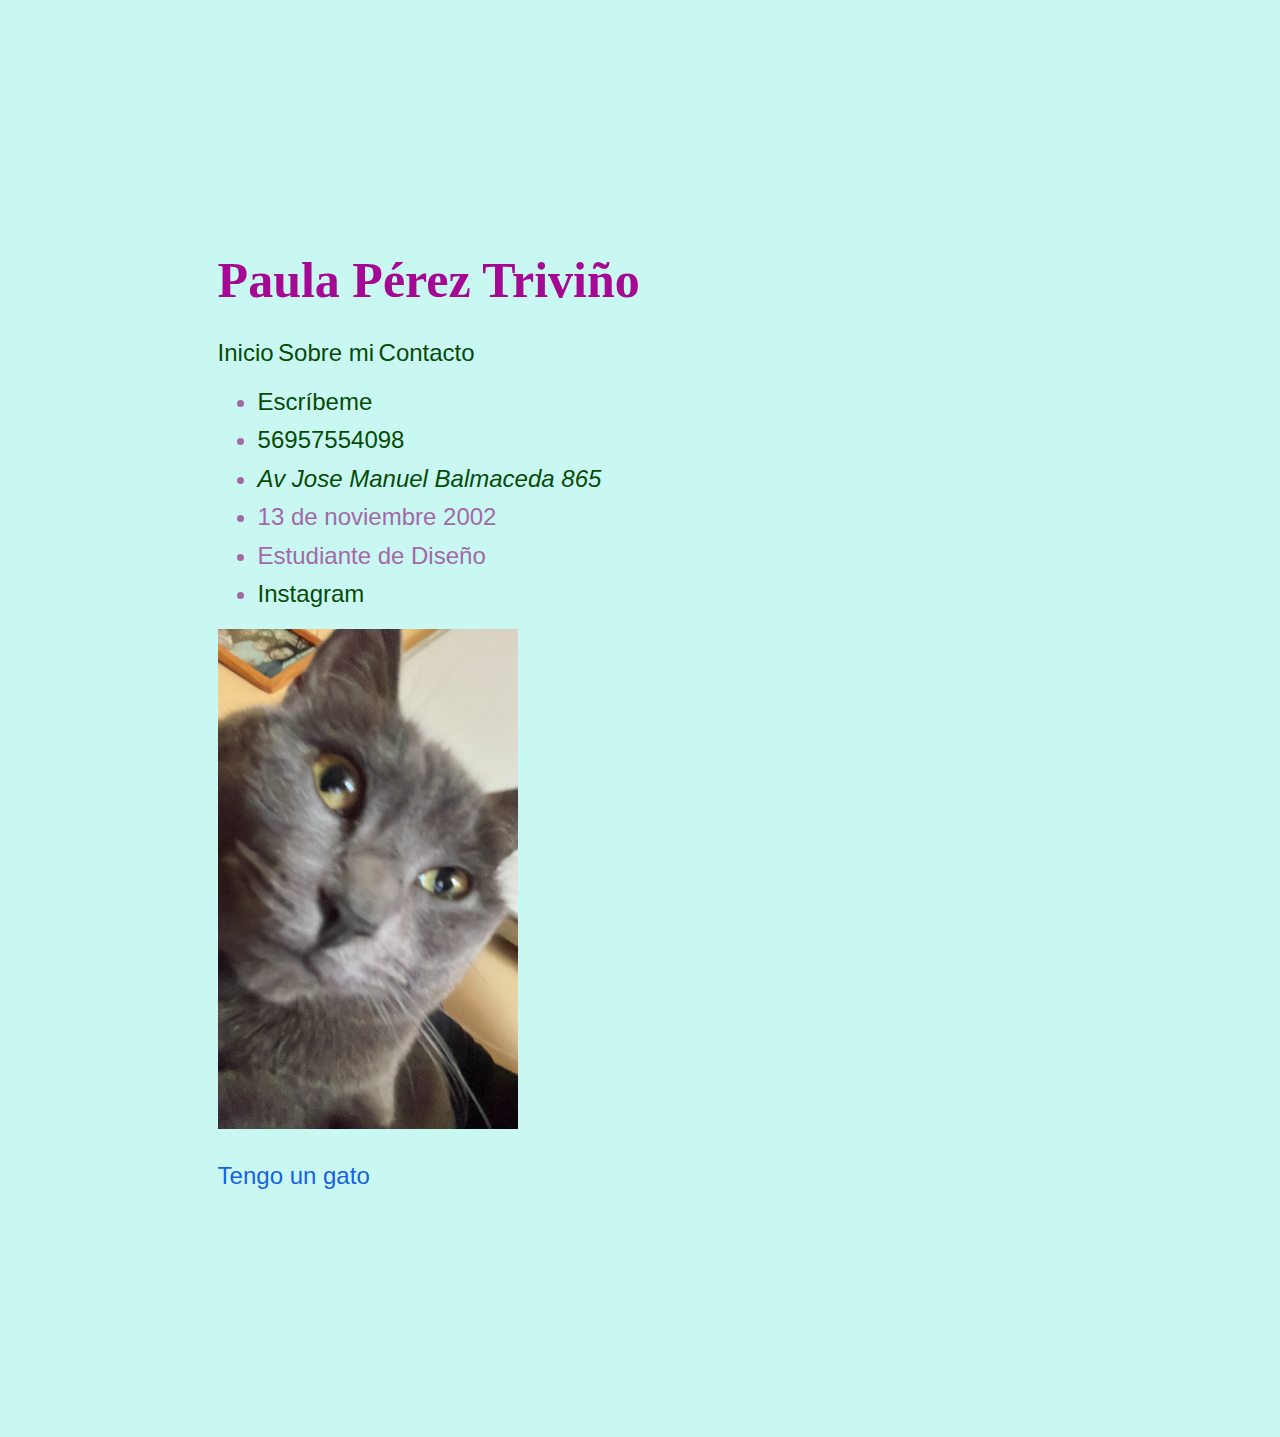
<file: Ejercicio 1/index.html>
<!DOCTYPE html>
<html lang="en">
<head>
    <meta charset="UTF-8">
    <meta name="viewport" content="width=device-width, initial-scale=1.0">
    <title>Primera página de presentación</title>
    <link rel="stylesheet" href="style.css">
</head>
<header>
    <h1>Paula Pérez Triviño</h1>
</header>
<body>

<nav>
    <a href="index.html">Inicio</a>
    <a href="sobre-mi.html">Sobre mi</a>
    <a href="contacto.html">Contacto</a>
</nav>
<ul>
  <li><a href="mailto:paula.perez.t@mail.pucv.cl">Escríbeme</a></li>
  <li>
    <a href="tel:+56957554098">56957554098</a>
  </li>
  <li>
    <address>
      <a href="#">Av Jose Manuel Balmaceda 865</a>
    </address>
  </li>
  <li>
    <time datetime="2002-11-13">13 de noviembre 2002</time>
  </li>
  <li>Estudiante de Diseño</li>
  <li>
    <a href="https://www.instagram.com/xpaulavictoria13/">Instagram</a>
</ul>
<img src="D60FF4E8-215D-4DCE-9882-413DEC55EE8D.jpg" width="300" height="500" 
alt="gata-gris">
<p>
Tengo un gato 
</class="ion-padding"> 
</body>
</html>
</file>
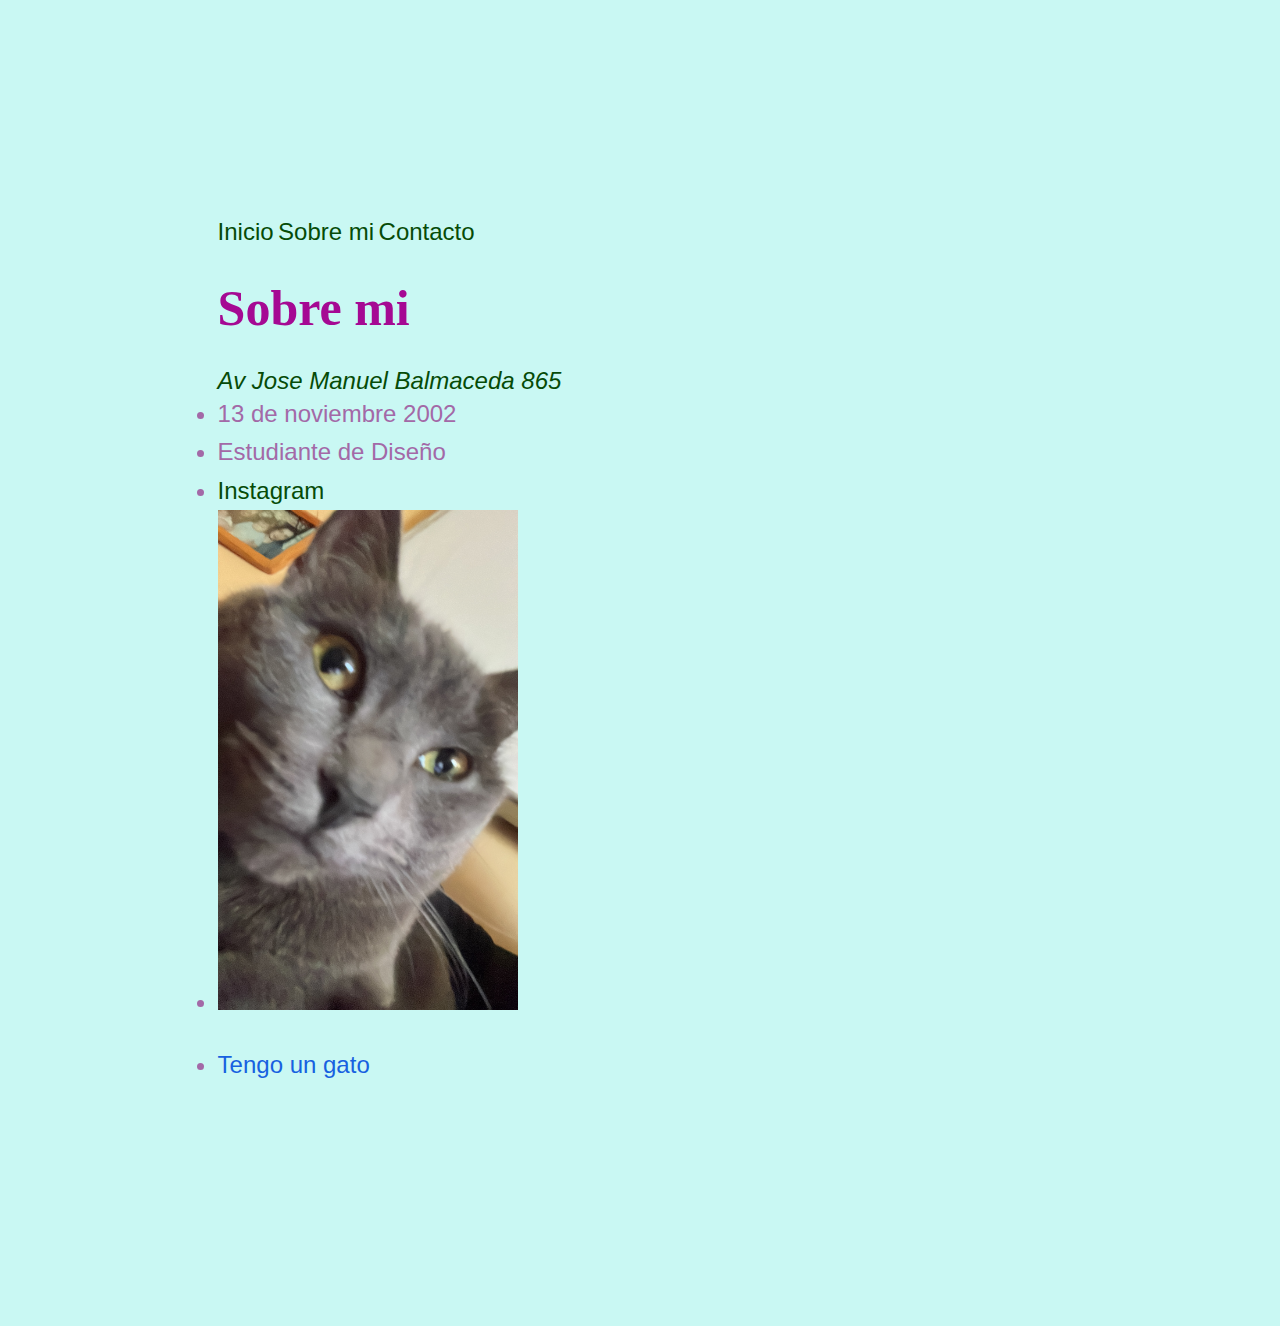
<file: Ejercicio 1/sobre-mi.html>
<!DOCTYPE html>
<html lang="en">
<head>
    <meta charset="UTF-8">
    <meta name="viewport" content="width=device-width, initial-scale=1.0">
    <title>sobre mi</title>
    <link rel="stylesheet" href="style.css">
</head>
  
<body>
    <nav>
        <a href="index.html">Inicio</a>
        <a href="sobre-mi.html">Sobre mi</a>
        <a href="contacto.html">Contacto</a>
    </nav>
    
    <header><h1>Sobre mi</h1></header>
    
        <address>
          <a href="#">Av Jose Manuel Balmaceda 865</a>
        </address>
      </li>
      <li>
        <time datetime="2002-11-13">13 de noviembre 2002</time>
      </li>
      <li>Estudiante de Diseño</li>
      <li>
        <a href="https://www.instagram.com/xpaulavictoria13/">Instagram</a>
    </ul>
    <li><img src="D60FF4E8-215D-4DCE-9882-413DEC55EE8D.jpg" width="300" height="500" 
        alt="gata-gris">
    </li>
    <li>
    <p>
    Tengo un gato </p>
    </li>
</body>
</html>
</file>
<file: Ejercicio 1/style.css>
body {
    font-family: Georgia, sans-serif;
    background-color: rgb(201, 248, 243);
    margin: 7%;
    padding: 10%;
    
}


h1, h2, h3 {
    color: #a50993;
    margin-bottom: 30px;
    font-family: 'Times New Roman', Times, serif;
    font-size:50px;
}


p {
    line-height: 1.6;
    color: #1761e0;
    font-size:24px;
    
}


a {
    color: #064b07;
    text-decoration: none;
    font-size:24px;
}

li {
    color: #a369a7;
    font-size:24px;
    line-height: 1.6;
}
</file>
